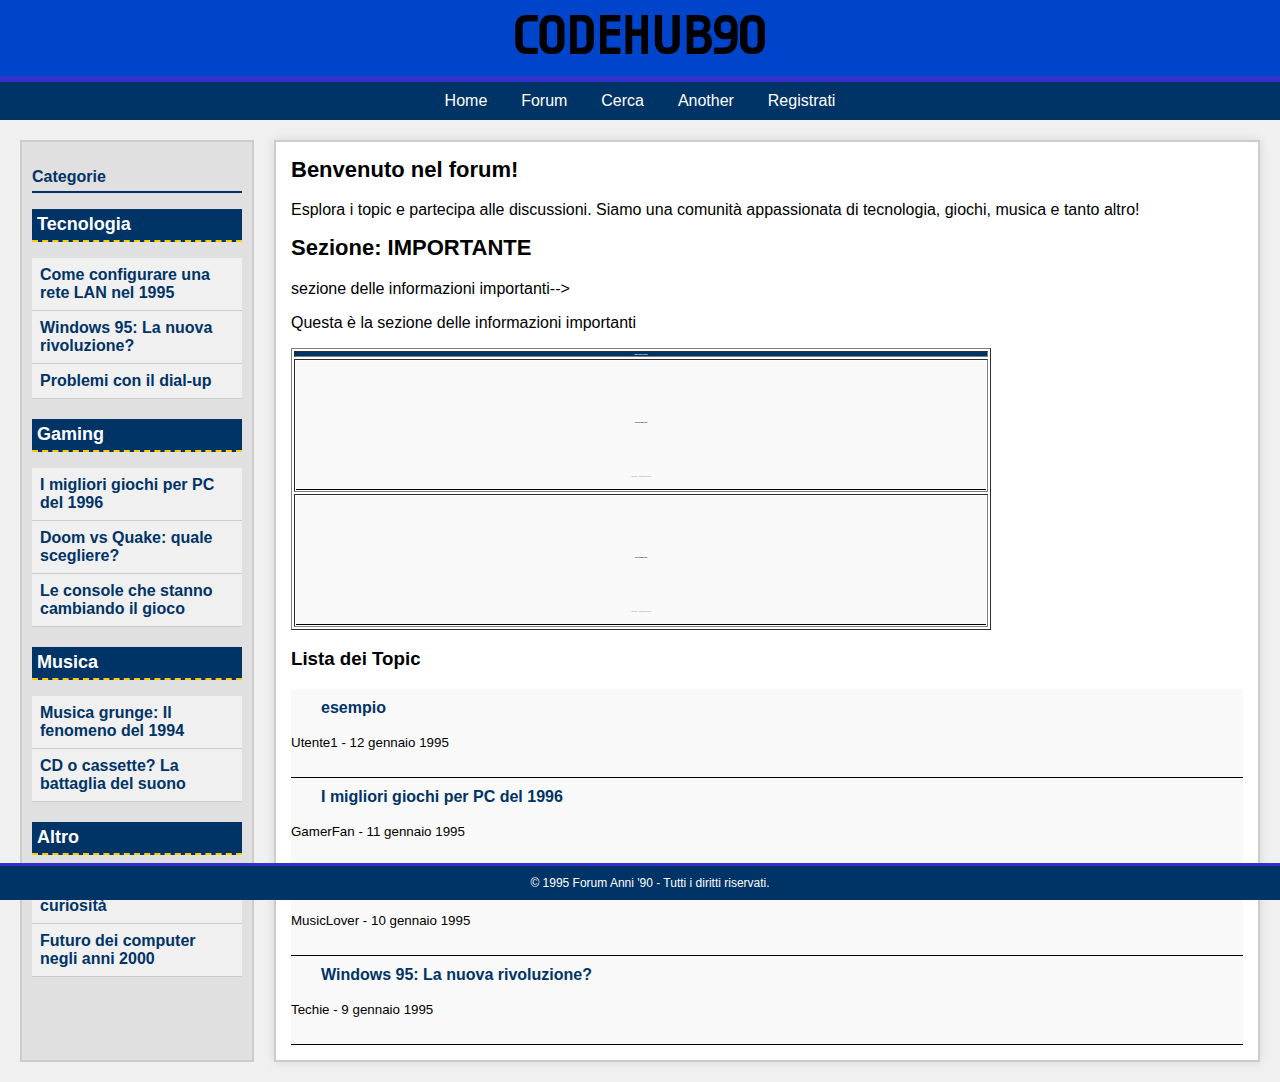
<file: index.html>
<!DOCTYPE html>
<html lang="it">
<head>
    <meta charset="UTF-8">
    <meta name="viewport" content="width=device-width, initial-scale=1.0">
    <link rel="stylesheet" href="style.css">
    <title>CodeHub90</title>
   
</head>
<body>

    <!-- Intestazione -->
    <header>
        <img src="logo.png" width="250px">
    </header>

    <!-- Navigazione -->
    <div class="navbar">
        <a href="index.html">Home</a>
        <a href="forum.html">Forum</a>
        <a href="search.html">Cerca</a>
        <a href="another.html">Another</a>
        <a href="register.html">Registrati</a>
    </div>

    <!-- Contenuto principale -->
    <div class="container">
        <!-- Barra laterale (Categorie) -->
        <div class="sidebar">
            <h3>Categorie</h3>
            <div class="category">
                <h3>Tecnologia</h3>
                <ul>
                    <li><a href="#">Come configurare una rete LAN nel 1995</a></li>
                    <li><a href="#">Windows 95: La nuova rivoluzione?</a></li>
                    <li><a href="#">Problemi con il dial-up</a></li>
                </ul>
            </div>
            <div class="category">
                <h3>Gaming</h3>
                <ul>
                    <li><a href="#">I migliori giochi per PC del 1996</a></li>
                    <li><a href="#">Doom vs Quake: quale scegliere?</a></li>
                    <li><a href="#">Le console che stanno cambiando il gioco</a></li>
                </ul>
            </div>
            <div class="category">
                <h3>Musica</h3>
                <ul>
                    <li><a href="#">Musica grunge: Il fenomeno del 1994</a></li>
                    <li><a href="#">CD o cassette? La battaglia del suono</a></li>
                </ul>
            </div>
            <div class="category">
                <h3>Altro</h3>
                <ul>
                    <li><a href="#">Discussioni generali e curiosità</a></li>
                    <li><a href="#">Futuro dei computer negli anni 2000</a></li>
                </ul>
            </div>
        </div>

        <!-- Contenuto forum -->
        <div class="content">
            <h2>Benvenuto nel forum!</h2>
            <p>Esplora i topic e partecipa alle discussioni. Siamo una comunità appassionata di tecnologia, giochi, musica e tanto altro!</p>
            
             <h2>Sezione: IMPORTANTE</h2>
       sezione delle informazioni importanti-->
            <p>Questa è la sezione delle informazioni importanti </p>
            
                     <!-- categoria -->
            <table border="1">
                <tr>
                    <th colspan="2">IMPORTANTE</th>
                </tr>
                
                <tr>
                    <td coolspan="2">
                        <div class="post">
                            <a href="#">Regolamento</a>
                            <p><small>Utente1 - 12 gennaio 1993</small></p>
                        </div>
                    </td>
                </tr>

                <tr>
                    <td coolspan="2">
                        <div class="post">
                            <a href="#">Regolamento</a>
                            <p><small>Utente1 - 12 gennaio 1993</small></p>
                        </div>
                    </td>
                </tr>
                
            </table>
            
            <h3>Lista dei Topic</h3>

            <!-- Lista dei topic -->
            <div class="post">
                <a href="#" class="topic-title">esempio</a>
                <p><small>Utente1 - 12 gennaio 1995</small></p>
            </div>
            <div class="post">
                <a href="#" class="topic-title">I migliori giochi per PC del 1996</a>
                <p><small>GamerFan - 11 gennaio 1995</small></p>
            </div>
            <div class="post">
                <a href="#" class="topic-title">Musica grunge: Il fenomeno del 1994</a>
                <p><small>MusicLover - 10 gennaio 1995</small></p>
            </div>
            <div class="post">
                <a href="#" class="topic-title">Windows 95: La nuova rivoluzione?</a>
                <p><small>Techie - 9 gennaio 1995</small></p>
            </div>
        </div>
    </div>

    <!-- Footer -->
    <div class="footer">
        &copy; 1995 Forum Anni '90 - Tutti i diritti riservati.
    </div>

</body>
</html>
</file>
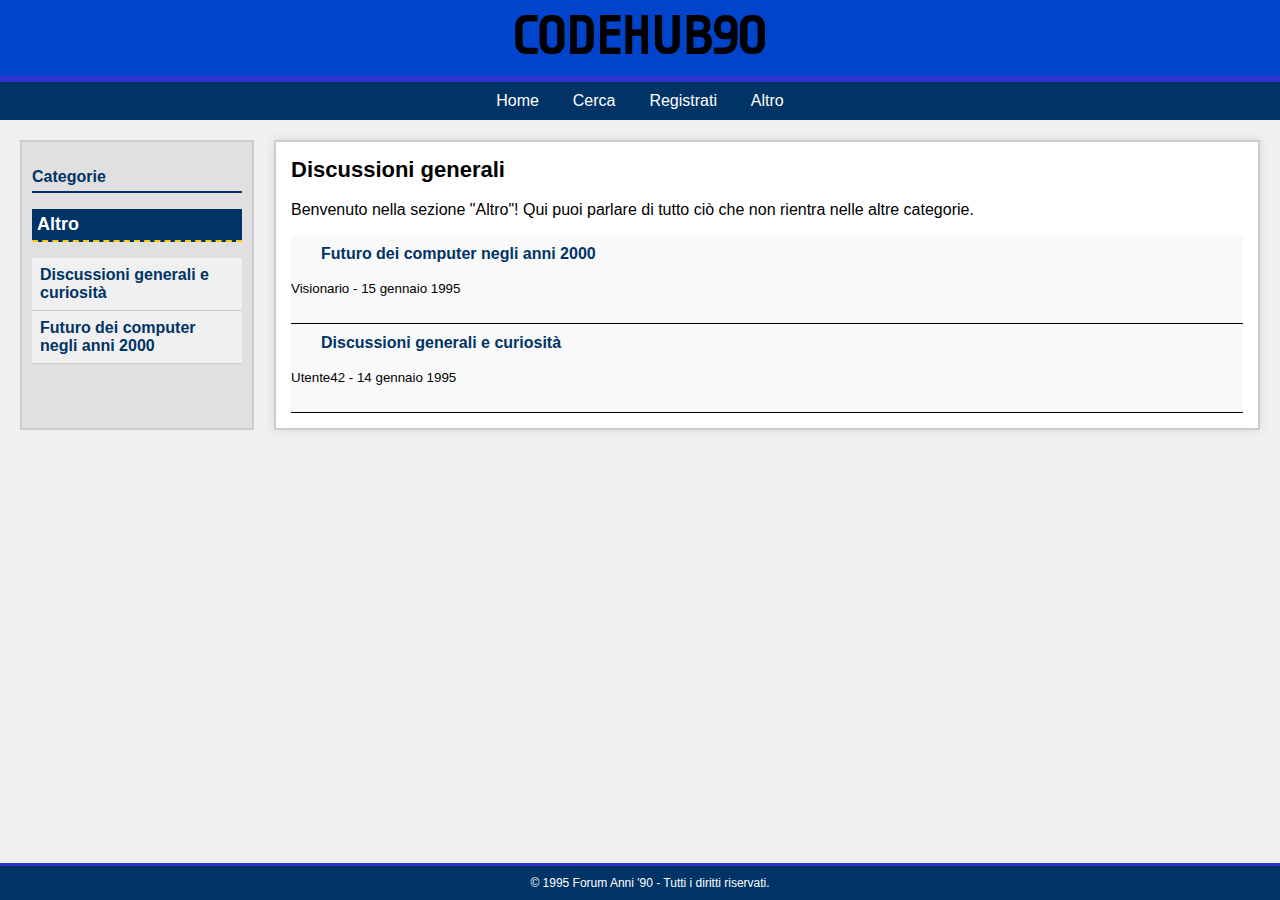
<file: another.html>
<!DOCTYPE html>
<html lang="it">
<head>
    <meta charset="UTF-8">
    <meta name="viewport" content="width=device-width, initial-scale=1.0">
    <title>CodeHub90</title>
    <link rel="stylesheet" href="style.css">
</head>
<body>

    <header>
       <img src="logo.png" width="250px">
    </header>

    <div class="navbar">
        <a href="index.html">Home</a>
        <a href="search.html">Cerca</a>
        <a href="register.html">Registrati</a>
        <a href="another.html">Altro</a>
    </div>

    <div class="container">
        <div class="sidebar">
            <h3>Categorie</h3>
            <div class="category">
                <h3>Altro</h3>
                <ul>
                    <li><a href="#">Discussioni generali e curiosità</a></li>
                    <li><a href="#">Futuro dei computer negli anni 2000</a></li>
                </ul>
            </div>
        </div>

        <div class="content">
            <h2>Discussioni generali</h2>
            <p>Benvenuto nella sezione "Altro"! Qui puoi parlare di tutto ciò che non rientra nelle altre categorie.</p>

            <div class="post">
                <a href="#">Futuro dei computer negli anni 2000</a>
                <p><small>Visionario - 15 gennaio 1995</small></p>
            </div>
            <div class="post">
                <a href="#">Discussioni generali e curiosità</a>
                <p><small>Utente42 - 14 gennaio 1995</small></p>
            </div>
        </div>
    </div>

    <div class="footer">
        &copy; 1995 Forum Anni '90 - Tutti i diritti riservati.
        
    </div>

</body>
</html>
</file>
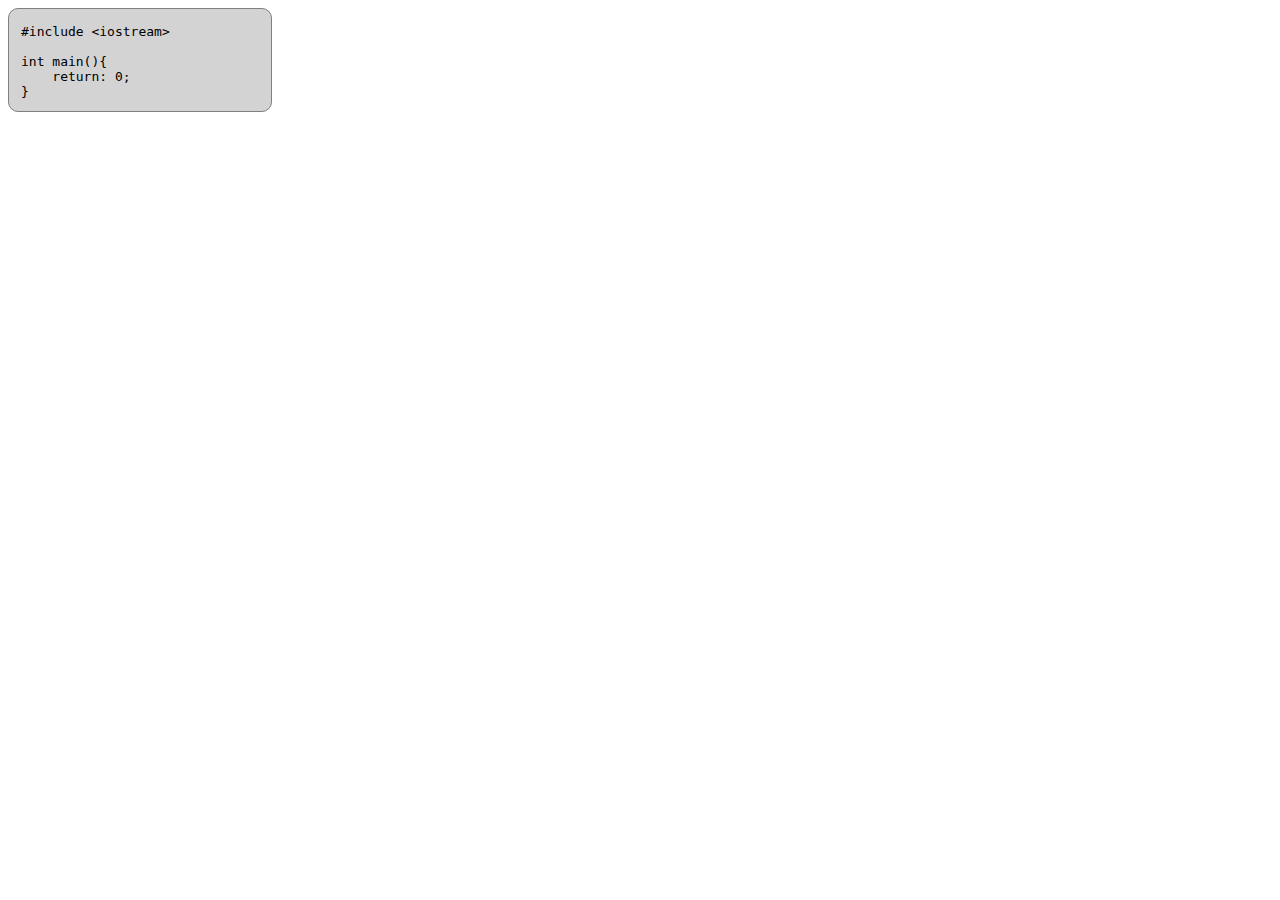
<file: code.html>
<!DOCTYPE html>
<html lang="en">
<head>
    <meta charset="UTF-8">
    <title>code block</title>
</head>
<style>
    code {
    word-wrap: break-word;
    display: block;
    background-color: lightgray;
    padding-left: 12px;
    padding-bottom:12px;
    text-align: left; 
    border-radius: 10px;
    border: 1px solid gray;
    width: 250px;
    white-space: pre-wrap; 
}

</style>
<body>
    <code>
#include &lt;iostream&gt;

int main(){
    return: 0;
}
</code>
</body>
</html>
</file>
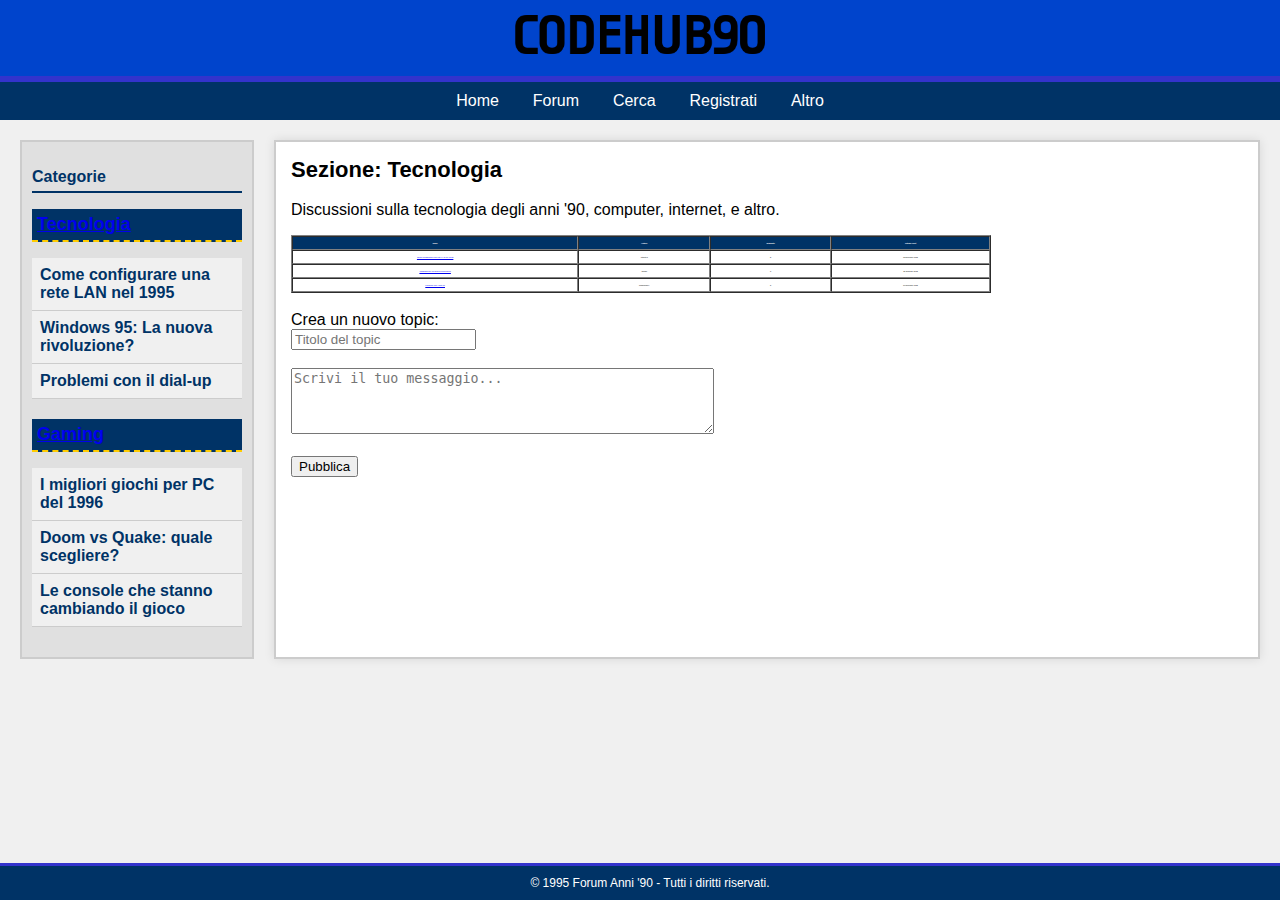
<file: forum.html>
<!DOCTYPE html>
<html lang="it">
<head>
    <meta charset="UTF-8">
    <meta name="viewport" content="width=device-width, initial-scale=1.0">
    <title>Sezione Forum - Anni '90</title>
    <link rel="stylesheet" href="style.css">
</head>
<body>

    <header>
        <img src="logo.png" width="250px">
    </header>

    <div class="navbar">
        <a href="index.html">Home</a>
        <a href="forum.html">Forum</a>
        <a href="search.html">Cerca</a>
        <a href="register.html">Registrati</a>
        <a href="another.html">Altro</a>
    </div>

    <div class="container">
        <div class="sidebar">
            <h3>Categorie</h3>
            <div class="category">
                <h3><a href="forum.html">Tecnologia</a></h3>
                <ul>
                    <li><a href="#">Come configurare una rete LAN nel 1995</a></li>
                    <li><a href="#">Windows 95: La nuova rivoluzione?</a></li>
                    <li><a href="#">Problemi con il dial-up</a></li>
                </ul>
            </div>
            <div class="category">
                <h3><a href="forum.html">Gaming</a></h3>
                <ul>
                    <li><a href="#">I migliori giochi per PC del 1996</a></li>
                    <li><a href="#">Doom vs Quake: quale scegliere?</a></li>
                    <li><a href="#">Le console che stanno cambiando il gioco</a></li>
                </ul>
            </div>
        </div>

        <div class="content">
            <h2>Sezione: Tecnologia</h2>
            <p>Discussioni sulla tecnologia degli anni '90, computer, internet, e altro.</p>
            
            

            <table border="1" width="100%" cellspacing="0" cellpadding="5">
                <tr style="background-color: #003366; color: white;">
                    <th>Topic</th>
                    <th>Autore</th>
                    <th>Risposte</th>
                    <th>Ultimo Post</th>
                </tr>
                <tr>
                    <td><a href="topic.html">Come configurare una rete LAN nel 1995</a></td>
                    <td>Utente1</td>
                    <td>5</td>
                    <td>12 gennaio 1995</td>
                </tr>
                <tr>
                    <td><a href="topic.html">Windows 95: La nuova rivoluzione?</a></td>
                    <td>Techie</td>
                    <td>3</td>
                    <td>11 gennaio 1995</td>
                </tr>
                <tr>
                    <td><a href="topic.html">Problemi con il dial-up</a></td>
                    <td>ModemGuy</td>
                    <td>8</td>
                    <td>10 gennaio 1995</td>
                </tr>
            </table>

            <br>
            <form action="#" method="post">
                <label for="newTopic">Crea un nuovo topic:</label><br>
                <input type="text" id="newTopic" name="newTopic" placeholder="Titolo del topic" required>
                <br><br>
                <textarea name="message" rows="4" cols="50" placeholder="Scrivi il tuo messaggio..." required></textarea>
                <br><br>
                <input type="submit" value="Pubblica">
            </form>
        </div>
    </div>

    <div class="footer">
         &copy; 1995 Forum Anni '90 - Tutti i diritti riservati.
    </div>

</body>
</html>
</file>
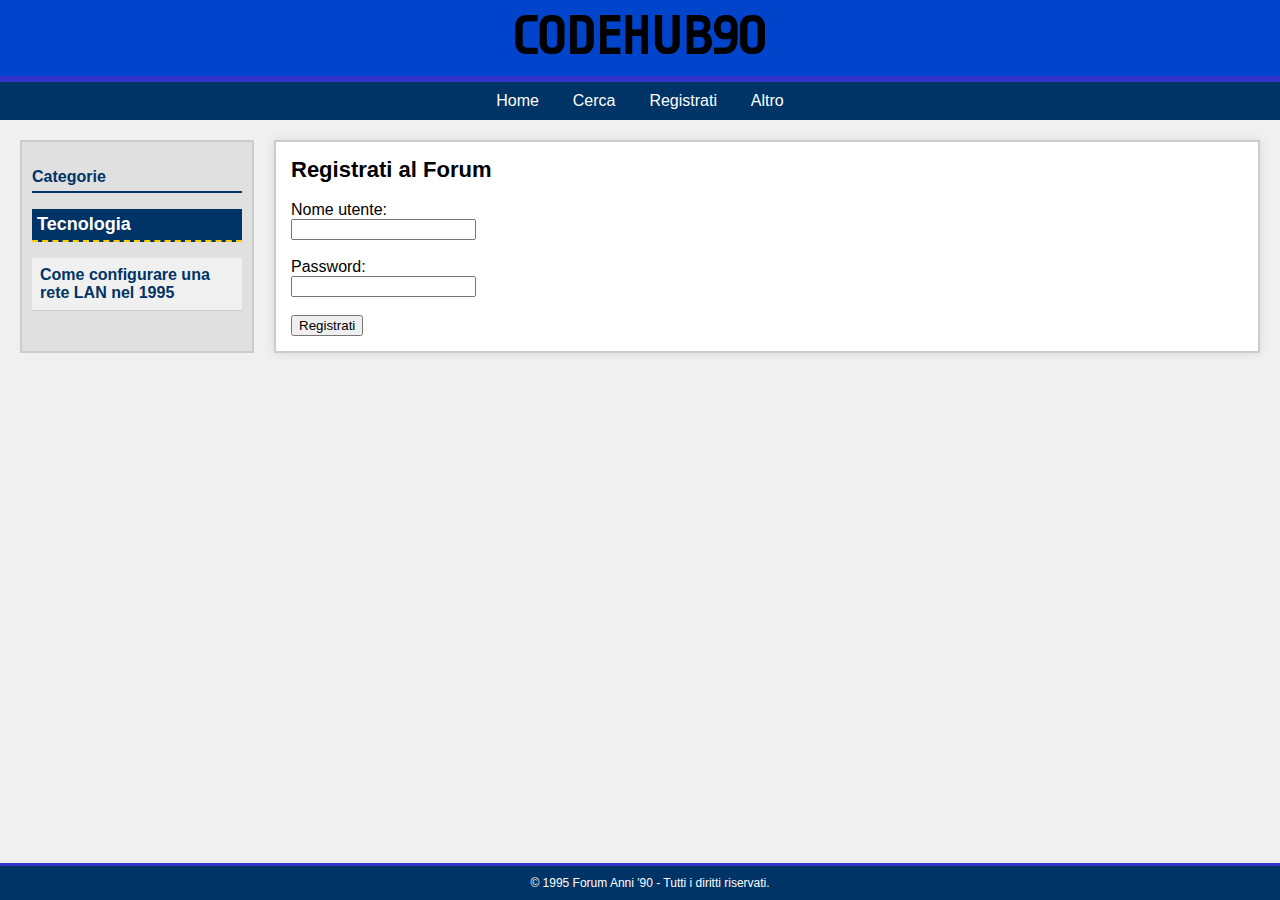
<file: register.html>
<!DOCTYPE html>
<html lang="it">
<head>
    <meta charset="UTF-8">
    <meta name="viewport" content="width=device-width, initial-scale=1.0">
    <title>Registrati - Forum Anni '90</title>
    <link rel="stylesheet" href="style.css">
</head>
<body>

    <header>
        <img src="logo.png" width="250px">
    </header>

    <div class="navbar">
        <a href="index.html">Home</a>
        <a href="search.html">Cerca</a>
        <a href="register.html">Registrati</a>
        <a href="another.html">Altro</a>
    </div>

    <div class="container">
        <div class="sidebar">
            <h3>Categorie</h3>
            <div class="category">
                <h3>Tecnologia</h3>
                <ul>
                    <li><a href="#">Come configurare una rete LAN nel 1995</a></li>
                </ul>
            </div>
        </div>

        <div class="content">
            <h2>Registrati al Forum</h2>
            <form action="#" method="post">
                <label for="username">Nome utente:</label><br>
                <input type="text" id="username" name="username" required><br><br>
                <label for="password">Password:</label><br>
                <input type="password" id="password" name="password" required><br><br>
                <input type="submit" value="Registrati">
            </form>
        </div>
    </div>

    <div class="footer">
         &copy; 1995 Forum Anni '90 - Tutti i diritti riservati.
        
    </div>

</body>
</html>
</file>
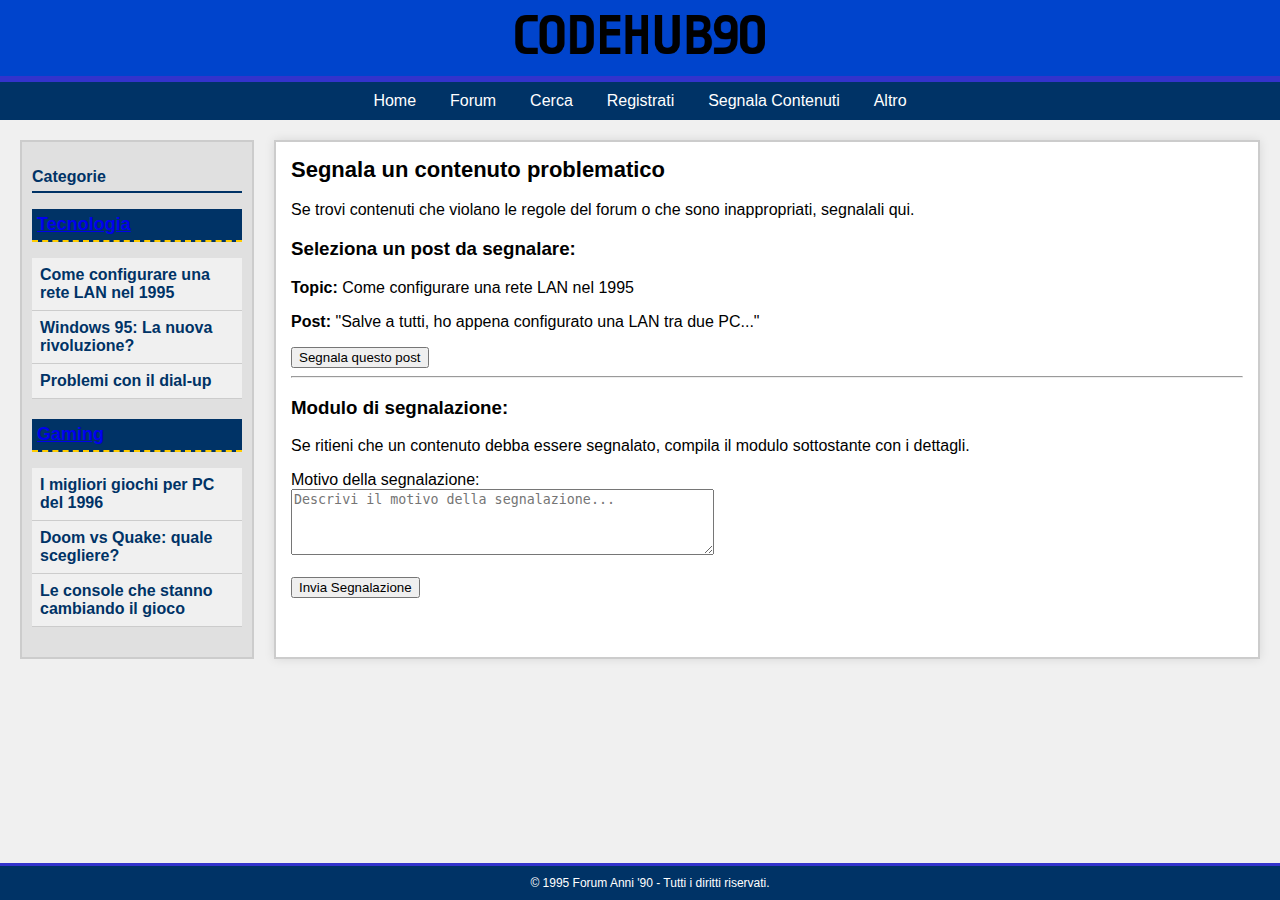
<file: report.html>
<!DOCTYPE html>
<html lang="it">
<head>
    <meta charset="UTF-8">
    <meta name="viewport" content="width=device-width, initial-scale=1.0">
    <title>Segnala Contenuti - Forum Anni '90</title>
    <link rel="stylesheet" href="style.css">
    <script>
        function openReportForm(postId) {
            const form = document.getElementById('reportForm');
            form.style.display = 'block';
            document.getElementById('reportedPost').value = postId;
        }

        function closeReportForm() {
            const form = document.getElementById('reportForm');
            form.style.display = 'none';
        }
    </script>
</head>
<body>

    <header>
        <img src="logo.png" width="250px">
    </header>

    <div class="navbar">
        <a href="index.html">Home</a>
        <a href="forum.html">Forum</a>
        <a href="search.html">Cerca</a>
        <a href="register.html">Registrati</a>
        <a href="report.html">Segnala Contenuti</a>
        <a href="other.html">Altro</a>
    </div>

    <div class="container">
        <div class="sidebar">
            <h3>Categorie</h3>
            <div class="category">
                <h3><a href="forum.html">Tecnologia</a></h3>
                <ul>
                    <li><a href="#">Come configurare una rete LAN nel 1995</a></li>
                    <li><a href="#">Windows 95: La nuova rivoluzione?</a></li>
                    <li><a href="#">Problemi con il dial-up</a></li>
                </ul>
            </div>
            <div class="category">
                <h3><a href="forum.html">Gaming</a></h3>
                <ul>
                    <li><a href="#">I migliori giochi per PC del 1996</a></li>
                    <li><a href="#">Doom vs Quake: quale scegliere?</a></li>
                    <li><a href="#">Le console che stanno cambiando il gioco</a></li>
                </ul>
            </div>
        </div>

        <div class="content">
            <h2>Segnala un contenuto problematico</h2>
            <p>Se trovi contenuti che violano le regole del forum o che sono inappropriati, segnalali qui.</p>

            <h3>Seleziona un post da segnalare:</h3>
            <p><strong>Topic:</strong> Come configurare una rete LAN nel 1995</p>
            <p><strong>Post:</strong> "Salve a tutti, ho appena configurato una LAN tra due PC..."</p>
            <button onclick="openReportForm(1)">Segnala questo post</button>

            <hr>

            <h3>Modulo di segnalazione:</h3>
            <p>Se ritieni che un contenuto debba essere segnalato, compila il modulo sottostante con i dettagli.</p>

            <form action="#" method="post">
                <label for="reason">Motivo della segnalazione:</label><br>
                <textarea id="reason" name="reason" rows="4" cols="50" placeholder="Descrivi il motivo della segnalazione..." required></textarea>
                <br><br>
                <input type="submit" value="Invia Segnalazione">
            </form>

            <div id="reportForm" style="display:none; background-color: #f8d7da; padding: 20px; position: fixed; top: 50%; left: 50%; transform: translate(-50%, -50%); width: 80%; max-width: 400px; border: 1px solid #f5c6cb; border-radius: 5px;">
                <h3>Segnala un contenuto</h3>
                <form action="#" method="post">
                    <input type="hidden" id="reportedPost" name="reportedPost">
                    <label for="reason">Motivo della segnalazione:</label><br>
                    <textarea id="reason" name="reason" rows="4" cols="50" placeholder="Descrivi il motivo della segnalazione..." required></textarea>
                    <br><br>
                    <input type="submit" value="Invia Segnalazione">
                    <button type="button" onclick="closeReportForm()">Chiudi</button>
                </form>
            </div>

        </div>
    </div>

    <div class="footer">
        &copy; 1995 Forum Anni '90 - Tutti i diritti riservati.
    </div>

</body>
</html>
</file>
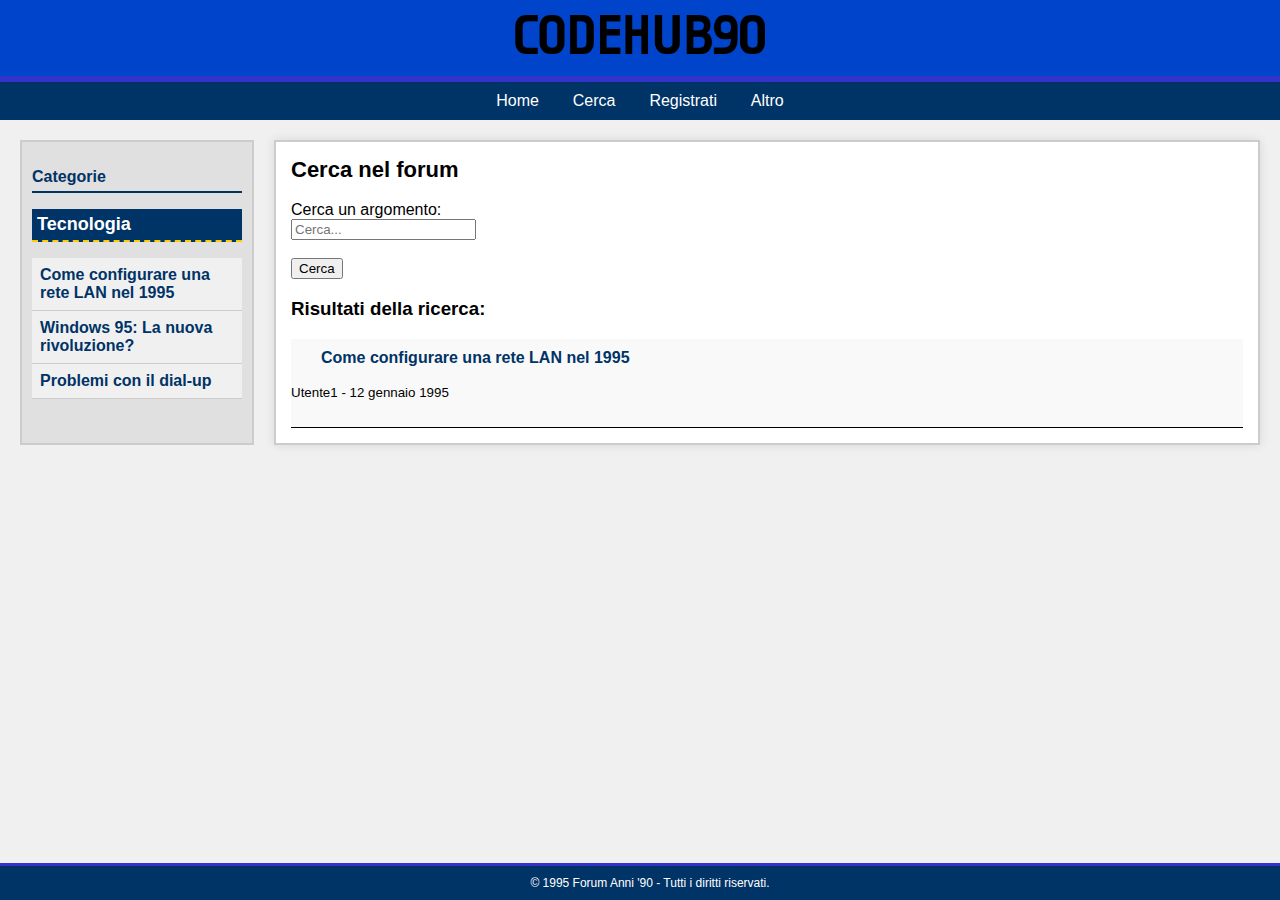
<file: search.html>
<!DOCTYPE html>
<html lang="it">
<head>
    <meta charset="UTF-8">
    <meta name="viewport" content="width=device-width, initial-scale=1.0">
    <title>Cerca nel Forum - Anni '90</title>
    <link rel="stylesheet" href="style.css">
</head>
<body>

    <header>
        <img src="logo.png" width="250px">
    </header>

    <div class="navbar">
        <a href="index.html">Home</a>
        <a href="search.html">Cerca</a>
        <a href="register.html">Registrati</a>
        <a href="another.html">Altro</a>
    </div>

    <div class="container">
        <div class="sidebar">
            <h3>Categorie</h3>
            <div class="category">
                <h3>Tecnologia</h3>
                <ul>
                    <li><a href="#">Come configurare una rete LAN nel 1995</a></li>
                    <li><a href="#">Windows 95: La nuova rivoluzione?</a></li>
                    <li><a href="#">Problemi con il dial-up</a></li>
                </ul>
            </div>
        </div>

        <div class="content">
            <h2>Cerca nel forum</h2>
            <form action="#" method="get">
                <label for="search">Cerca un argomento:</label><br>
                <input type="text" id="search" name="search" placeholder="Cerca..."><br><br>
                <input type="submit" value="Cerca">
            </form>

            <h3>Risultati della ricerca:</h3>
            <div class="post">
                <a href="#">Come configurare una rete LAN nel 1995</a>
                <p><small>Utente1 - 12 gennaio 1995</small></p>
            </div>
        </div>
    </div>

    <div class="footer">
        &copy; 1995 Forum Anni '90 - Tutti i diritti riservati.
    </div>

</body>
</html>
</file>
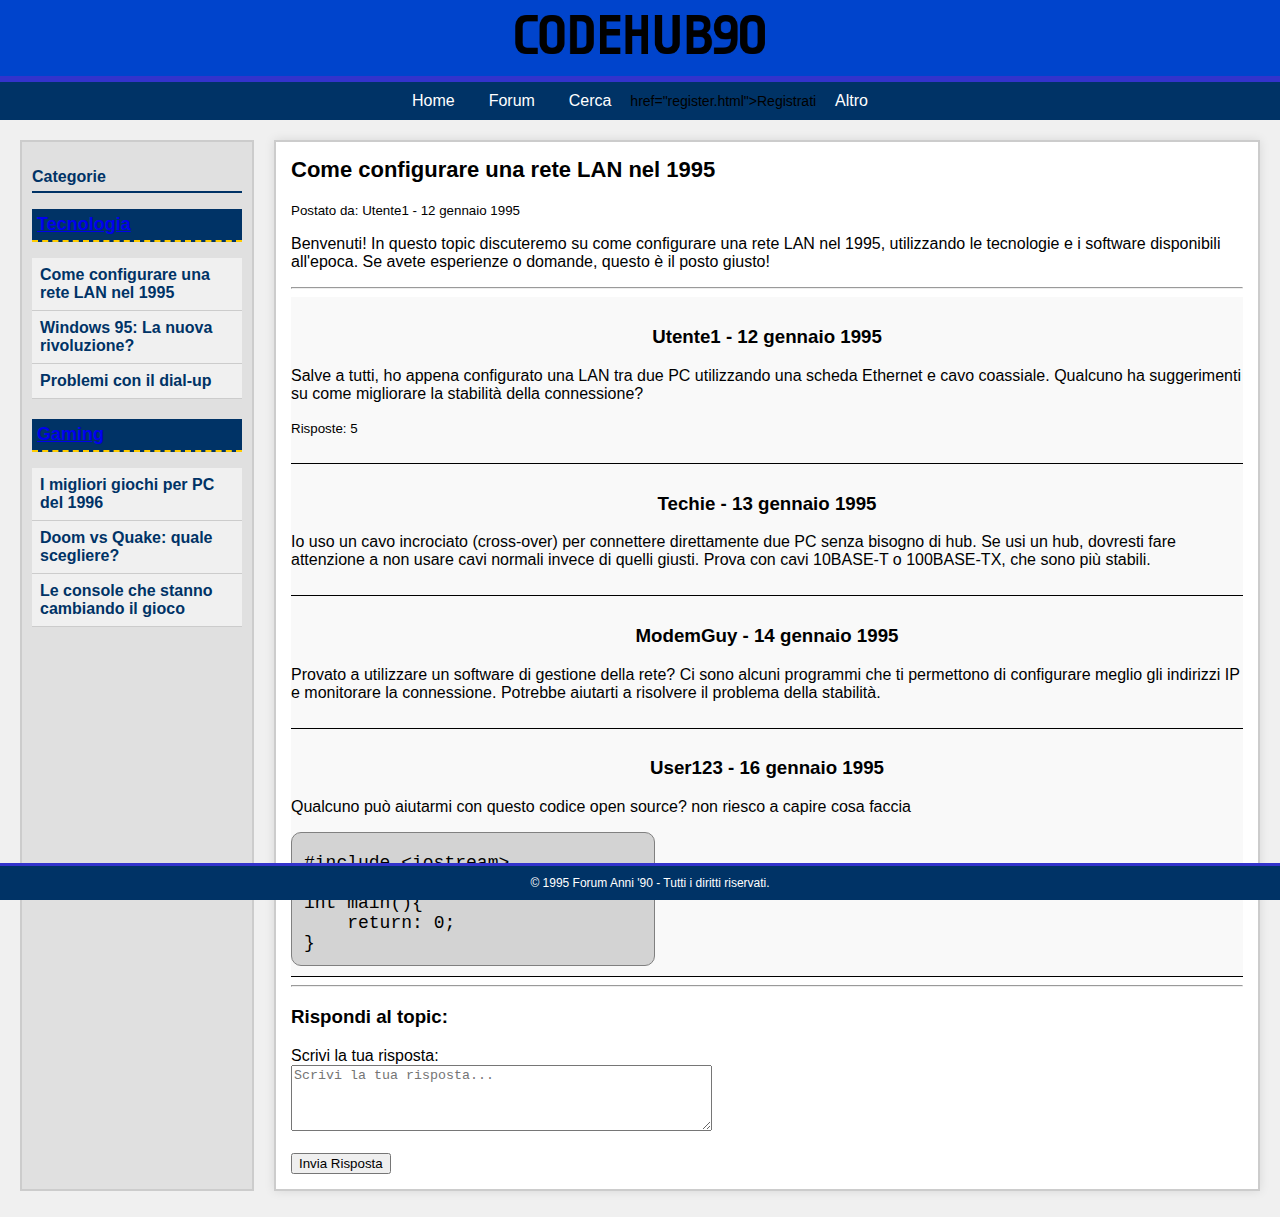
<file: section.html>
<!DOCTYPE html>
<html lang="it">
<head>
    <meta charset="UTF-8">
    <meta name="viewport" content="width=device-width, initial-scale=1.0">
    <title>Come configurare una rete LAN nel 1995 - Forum Anni '90</title>
    <link rel="stylesheet" href="style.css">
</head>
<body>

    <header>
        <img src="logo.png" width="250px">
    </header>

    <div class="navbar">
        <a href="index.html">Home</a>
        <a href="forum.html">Forum</a>
        <a href="search.html">Cerca</a>
      
         href="register.html">Registrati</a>
        <a href="another.html">Altro</a>
    </div>

    <div class="container">
        <div class="sidebar">
            <h3>Categorie</h3>
            <div class="category">
                <h3><a href="forum.html">Tecnologia</a></h3>
                <ul>
                    <li><a href="#">Come configurare una rete LAN nel 1995</a></li>
                    <li><a href="#">Windows 95: La nuova rivoluzione?</a></li>
                    <li><a href="#">Problemi con il dial-up</a></li>
                </ul>
            </div>
            <div class="category">
                <h3><a href="forum.html">Gaming</a></h3>
                <ul>
                    <li><a href="#">I migliori giochi per PC del 1996</a></li>
                    <li><a href="#">Doom vs Quake: quale scegliere?</a></li>
                    <li><a href="#">Le console che stanno cambiando il gioco</a></li>
                </ul>
            </div>
        </div>

        <div class="content">
            <h2>Come configurare una rete LAN nel 1995</h2>
            <p><small>Postato da: Utente1 - 12 gennaio 1995</small></p>
            <p>Benvenuti! In questo topic discuteremo su come configurare una rete LAN nel 1995, utilizzando le tecnologie e i software disponibili all'epoca. Se avete esperienze o domande, questo è il posto giusto!</p>
            
            <hr>

            <div class="post">
                <h3>Utente1 - 12 gennaio 1995</h3>
                <p>Salve a tutti, ho appena configurato una LAN tra due PC utilizzando una scheda Ethernet e cavo coassiale. Qualcuno ha suggerimenti su come migliorare la stabilità della connessione?</p>
                <p><small>Risposte: 5</small></p>
            </div>

            <div class="post">
                <h3>Techie - 13 gennaio 1995</h3>
                <p>Io uso un cavo incrociato (cross-over) per connettere direttamente due PC senza bisogno di hub. Se usi un hub, dovresti fare attenzione a non usare cavi normali invece di quelli giusti. Prova con cavi 10BASE-T o 100BASE-TX, che sono più stabili.</p>
            </div>

            <div class="post">
                <h3>ModemGuy - 14 gennaio 1995</h3>
                <p>Provato a utilizzare un software di gestione della rete? Ci sono alcuni programmi che ti permettono di configurare meglio gli indirizzi IP e monitorare la connessione. Potrebbe aiutarti a risolvere il problema della stabilità.</p>
            </div>
            
            <div class="post">
                <h3>User123 - 16 gennaio 1995</h3>
                <p>Qualcuno può aiutarmi con questo codice open source? non riesco a capire cosa faccia</p>

     <code>
#include &lt;iostream&gt;

int main(){
    return: 0;
}
</code>            
            </div>

            <hr>

            <h3>Rispondi al topic:</h3>
            <form action="#" method="post">
                <label for="message">Scrivi la tua risposta:</label><br>
                <textarea name="message" rows="4" cols="50" placeholder="Scrivi la tua risposta..." required></textarea>
                <br><br>
                <input type="submit" value="Invia Risposta">
            </form>
        </div>
    </div>
<!-- da fixare?-->
    <div class="footer">
         &copy; 1995 Forum Anni '90 - Tutti i diritti riservati.
    </div>
</body>
</html>
</file>
<file: style.css>
body {
            background-color: #f0f0f0;
            font-family: 'Arial', sans-serif;
            color: black;
            margin: 0;
            padding: 0;
        }
        header {
            background-color: #0044cc;
            color: white;
            padding: 15px;
            text-align: center;
            font-size: 28px;
            font-weight: bold;
            border-bottom: 3px solid #3333cc;
        }
        .navbar {
            background-color: #003366;
            padding: 10px;
            text-align: center;
            font-size: 14px;
            border-top: 3px solid #3333cc;
        }
        .navbar a {
            color: white;
            text-decoration: none;
            margin: 0 15px;
            font-size: 16px;
        }
        .navbar a:hover {
            color: #ffcc00;
            text-decoration: underline;
        }
        .container {
            display: flex;
            margin: 20px;
        }
        .sidebar {
            width: 210px;
            background-color: #e0e0e0;
            padding: 10px;
            border: 2px solid #cccccc;
            margin-right: 20px;
        }
        .sidebar h3 {
            font-size: 16px;
            font-weight: bold;
            color: #003366;
            border-bottom: 2px solid #003366;
            padding-bottom: 5px;
        }
        .content {
            flex: 1;
            background-color: white;
            padding: 15px;
            border: 2px solid #cccccc;
            box-shadow: 0 0 10px rgba(0, 0, 0, 0.1);
        }
        h2 {
            font-size: 22px;
            margin-top: 0;
            font-weight: bold;
        }
        .category {
            margin-bottom: 20px;
        }
        .category h3 {
            background-color: #003366;
            color: white;
            padding: 5px;
            font-size: 18px;
            margin: 0;
            border-bottom: 2px dashed #ffcc00;
        }
        .category ul {
            list-style-type: none;
            margin-left: 0;
            padding-left: 0;
        }
        .category ul li {
            border-bottom: 1px solid #cccccc;
            padding: 8px;
            background-color: #f0f0f0;
        }
        .category ul li a {
            text-decoration: none;
            color: #003366;
            font-weight: bold;
        }
        .category ul li a:hover {
            text-decoration: underline;
            color: #ffcc00;
        }

.post {
 border-bottom: 1px solid;
 padding:10px 0px;
 background-color:#f9f9f9;
}

.post a {
    font-weight: bold;
    color: #003366;
    text-decoration: none;
    padding-left: 30px;
    display: inline-block;
}

.post a:hover {
    text-decoration: underline;
    color: #ffcc00;
}

        
        .post h3 {
            text-align:center;
        }

        .footer {
            position: fixed;
            text-align: center;
            background-color: #003366;
            color: white;
            padding: 10px;
            font-size: 12px;
            border-top: 3px solid #3333cc;
            width: 100%;
            bottom: 0;
            margin:0;
        }
        
   code {
    word-wrap: break-word;
    display: block;
    background-color: lightgray;
    padding-left: 12px;
    padding-bottom:12px;
    text-align: left; 
    border-radius: 10px;
    border: 1px solid gray;
    width: 350px;
    white-space: pre-wrap; 
    font-size:18px;
}

table {
 width:700px;
 text-align:center;
 font-size:2px;
}

th {
 background-color:#003366;
 paddng:10px;
 color:white;
}

.post td {
 background-color:graylight;
 padding:15px;
}

table small {
 color:gray;
 padding:50px;
}

table td .post a {
 padding:50px;
}
</file>
